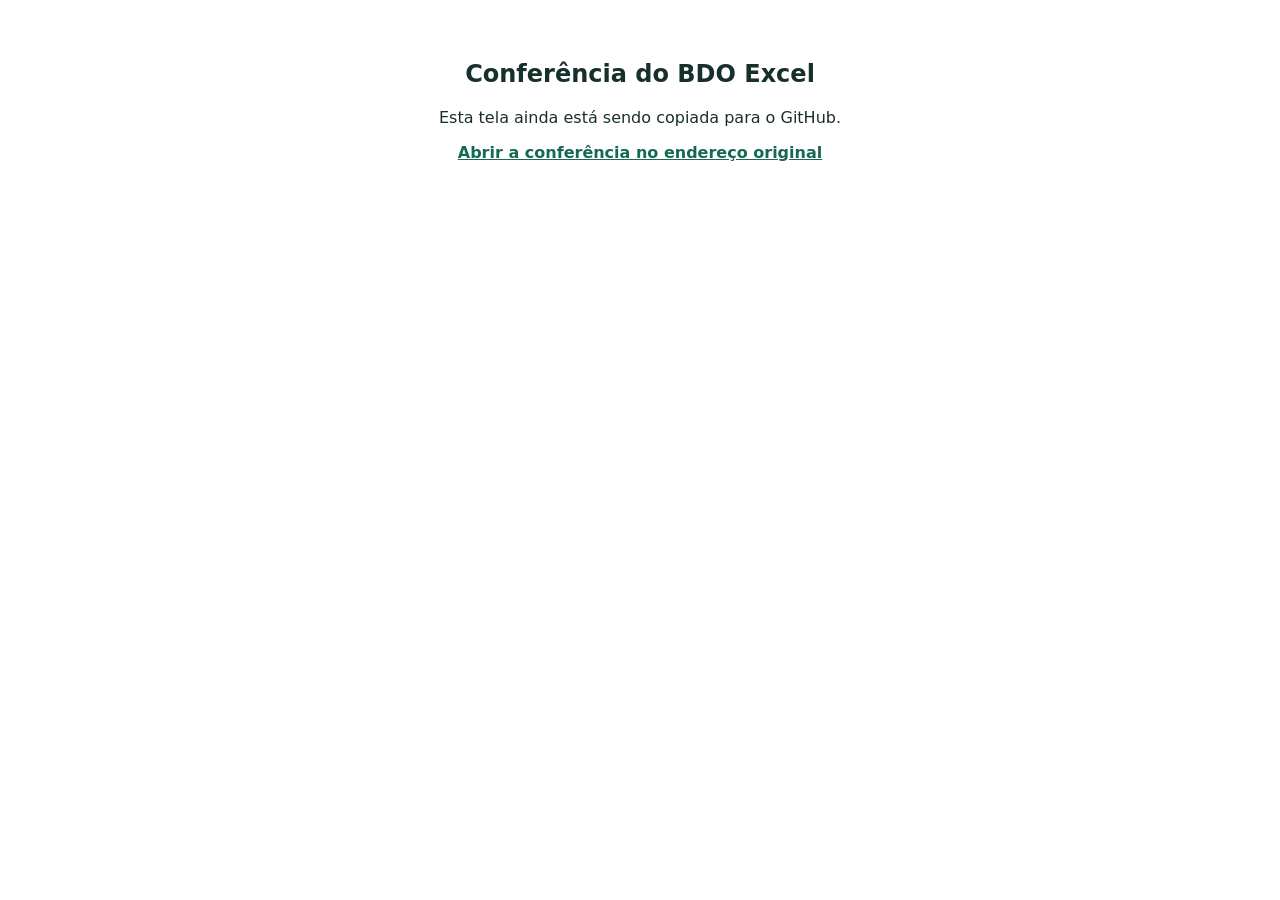
<file: check/index.html>
<!doctype html><html lang="pt-BR"><head><meta charset="utf-8"><meta name="viewport" content="width=device-width,initial-scale=1"><title>Conferência do BDO</title><style>body{font-family:system-ui,sans-serif;margin:0;padding:40px 20px;text-align:center;color:#18302c}a{color:#176953;font-weight:600}</style></head><body><h2>Conferência do BDO Excel</h2><p>Esta tela ainda está sendo copiada para o GitHub.</p><p><a href="https://bdo-colaborativo.lucasrafael632.chatgpt.site/" target="_top">Abrir a conferência no endereço original</a></p></body></html>
</file>
